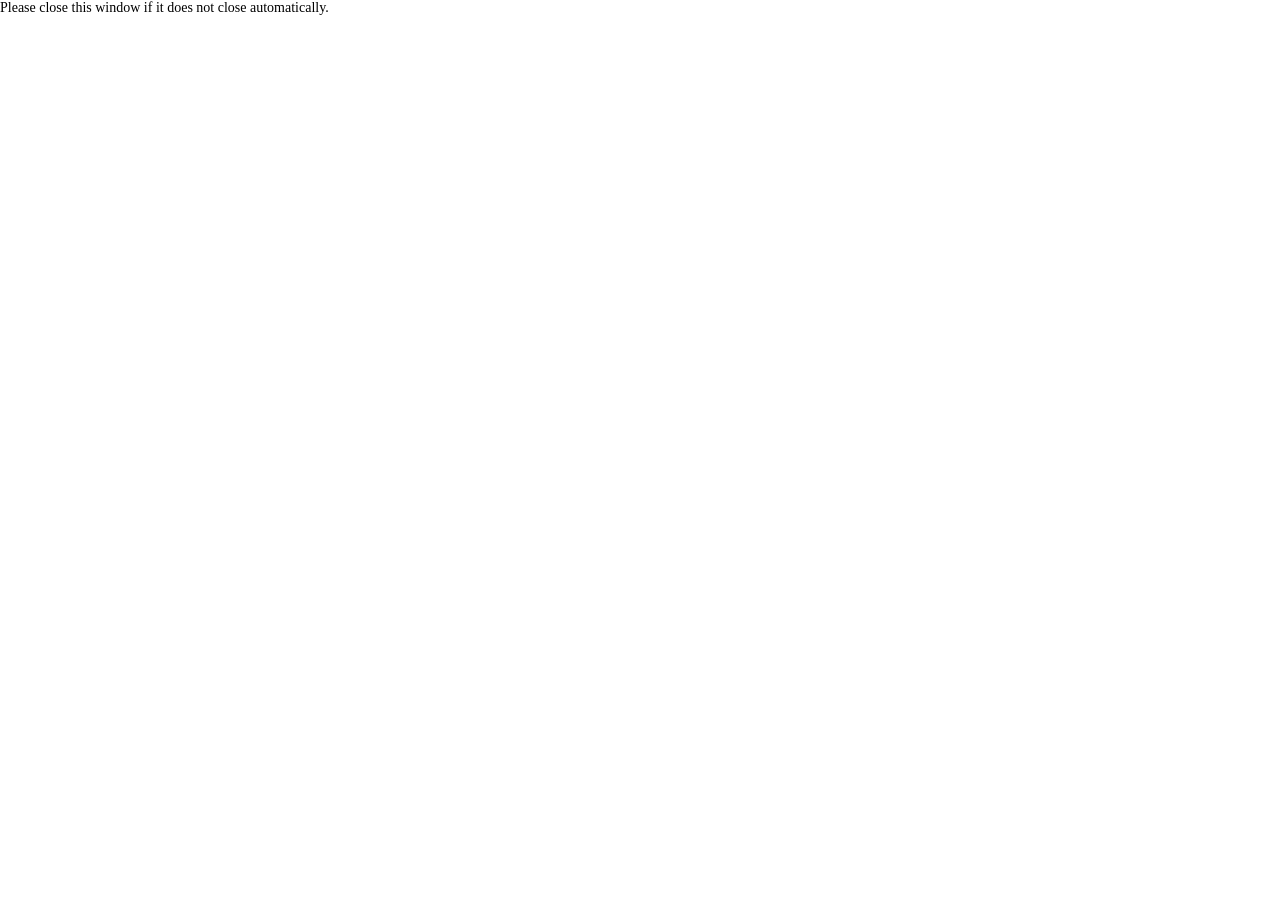
<file: oauth-callback-twitter.html>
﻿<!DOCTYPE HTML>
<html>
<head>
    <meta http-equiv="Content-Type" content="text/html; charset=utf-8" />
    <!--
     | Copyright 2015 Esri
     |
     | Licensed under the Apache License, Version 2.0 (the "License");
     | you may not use this file except in compliance with the License.
     | You may obtain a copy of the License at
     |
     |    http://www.apache.org/licenses/LICENSE-2.0
     |
     | Unless required by applicable law or agreed to in writing, software
     | distributed under the License is distributed on an "AS IS" BASIS,
     | WITHOUT WARRANTIES OR CONDITIONS OF ANY KIND, either express or implied.
     | See the License for the specific language governing permissions and
     | limitations under the License.
    -->
    <title>OAuth Popup Callback</title>
    <style type="text/css">
        html,
        body {
            height: 100%;
            width: 100%;
            margin: 0px;
            padding: 0px;
            font-family: Verdana;
            font-size: 14px;
        }
        .esriCTCallBackMessage
        {
            float:left;
            width:98%;
            margin-left:5px;
        }
    </style>
    <script type="text/javascript">
        window.opener.oAuthCallback();
        window.close();
        self.close();
    </script>
</head>
<body>
    Please close this window if it does not close automatically.
</body>
</html>
</file>
